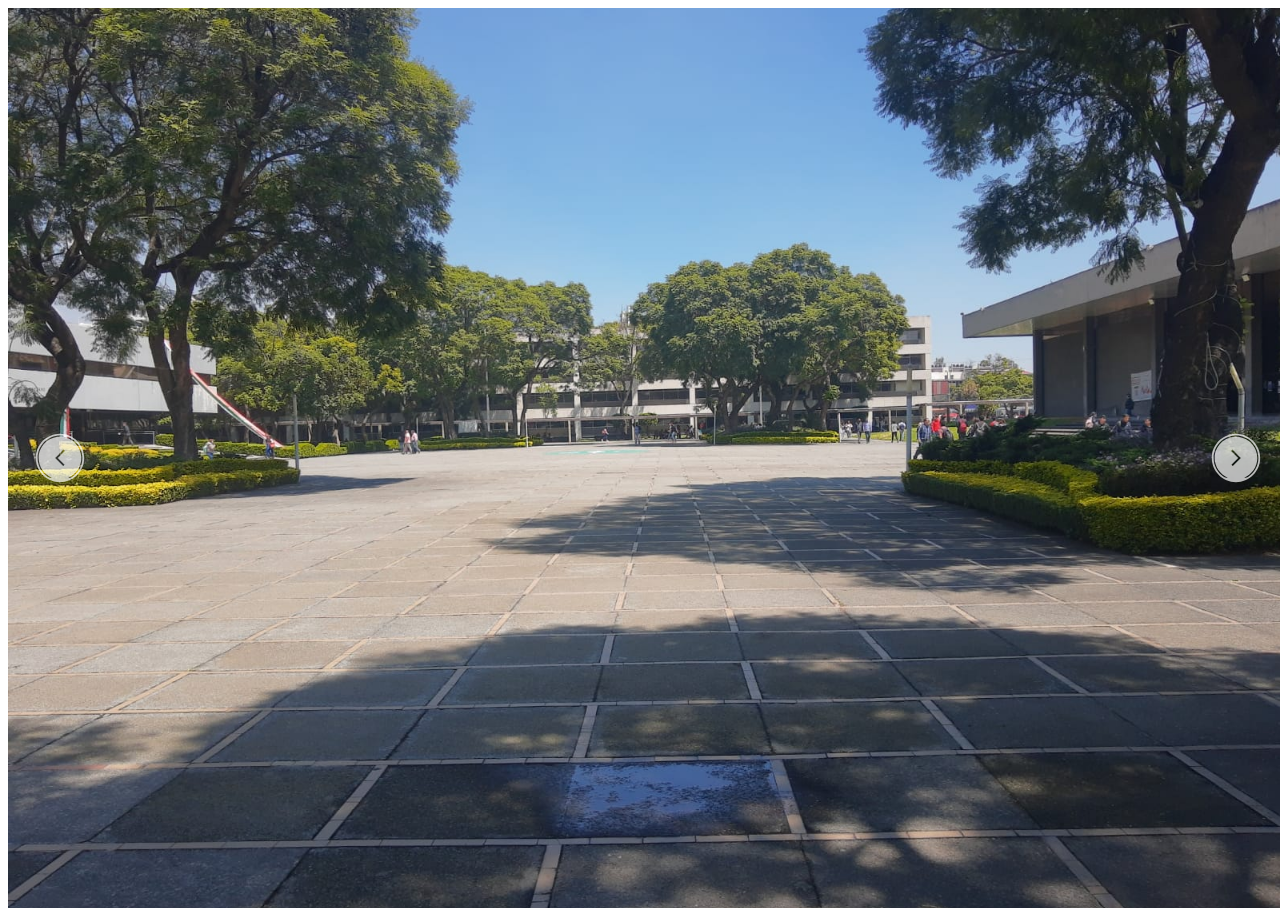
<file: Carousel/index.html>
<!DOCTYPE html>
<html lang="en">
<head>
    <meta charset="UTF-8">
    <meta name="viewport" content="width=device-width, initial-scale=1.0">
    <link rel="stylesheet" href="/Carousel/css/Style.css">
    <script src="https://code.jquery.com/jquery-3.1.0.min.js" integrity="sha256-cCueBR6CsyA4/9szpPfrX3s49M9vUU5BgtiJj06wt/s=" crossorigin="anonymous"></script>
    <script src="/Carousel/js/main.js"></script>
    <title>UPIICSA_Carousel</title>
</head>
<body>
    <section id="carousel">
        <img src="/Carousel/img/arrow_left.svg" alt="Left Carousel Arrow" class="arrow" id="left-arrow">
        <img src="/Carousel/img/arrow_right.svg" alt="Right Carousel Arrow" class="arrow" id="right-arrow">
        <div class="slide-image" id="slide1">
        </div>
        <div class="slide-image" id="slide2">
        </div>
        <div class="slide-image" id="slide3">
        </div>
        <div class="slide-image" id="slide4">
        </div>
        <div class="slide-image" id="slide5">
        </div>
        <div class="slide-image" id="slide6">
        </div>
        <div class="slide-image" id="slide7">
        </div>
        <div class="slide-image" id="slide8">
        </div>
        <div class="slide-image" id="slide9">
        </div>
        <div class="slide-image" id="slide10">
        </div>
      </section>
</body>
</html>
</file>
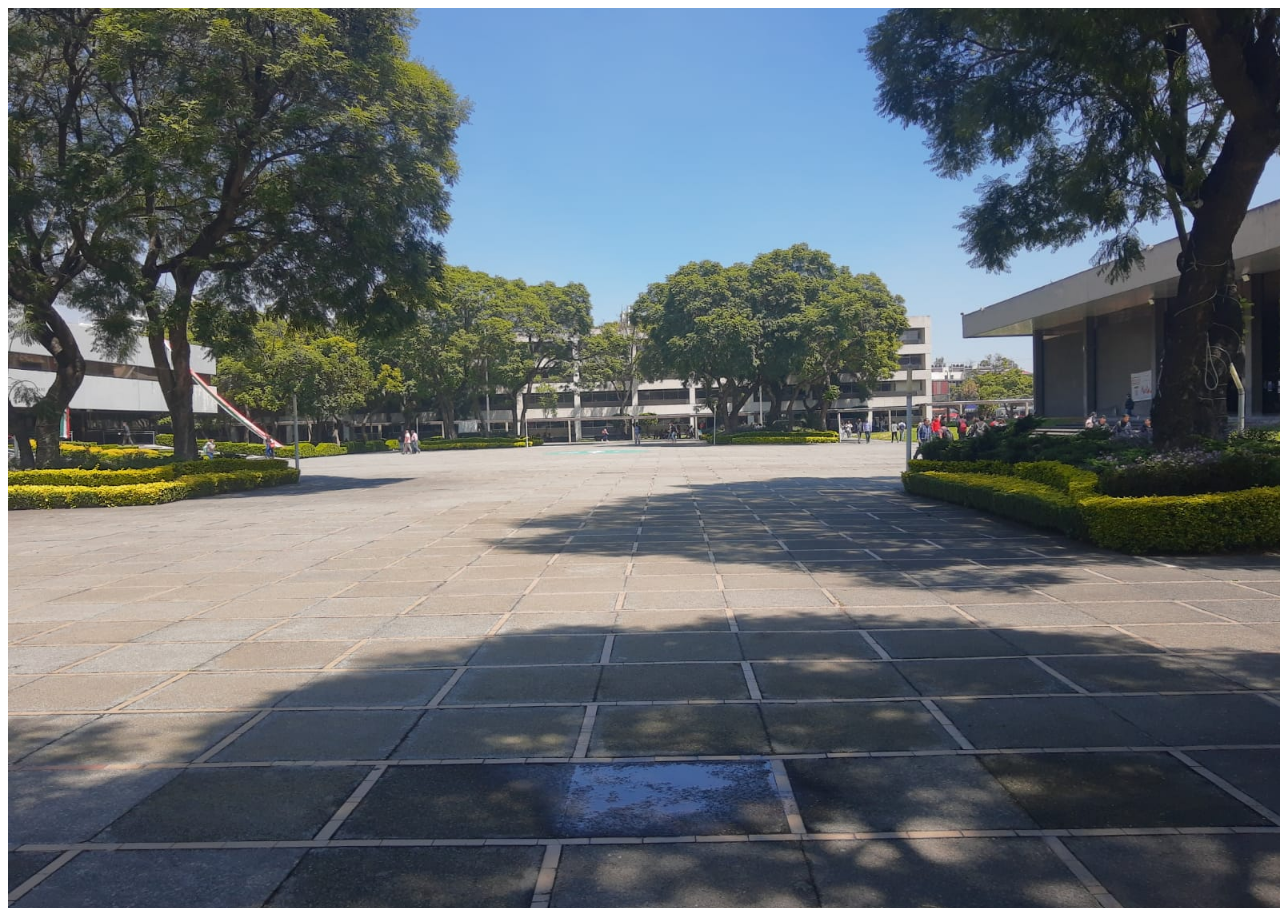
<file: Sliders/index.html>
<!DOCTYPE html>
<html lang="en">
<head>
    <meta charset="UTF-8">
    <meta name="viewport" content="width=device-width, initial-scale=1.0">
    <link rel="stylesheet" href="/Carousel/css/Style.css">
    <script src="https://code.jquery.com/jquery-3.1.0.min.js" integrity="sha256-cCueBR6CsyA4/9szpPfrX3s49M9vUU5BgtiJj06wt/s=" crossorigin="anonymous"></script>
    <script src="/Carousel/js/main.js"></script>
    <title>UPIICSA_Carousel</title>
</head>
<body>
    <section id="carousel">
        <div class="slide-image" id="slide1">
        </div>
        <div class="slide-image" id="slide2">
        </div>
        <div class="slide-image" id="slide3">
        </div>
        <div class="slide-image" id="slide4">
        </div>
        <div class="slide-image" id="slide5">
        </div>
        <div class="slide-image" id="slide6">
        </div>
        <div class="slide-image" id="slide7">
        </div>
        <div class="slide-image" id="slide8">
        </div>
        <div class="slide-image" id="slide9">
        </div>
        <div class="slide-image" id="slide10">
        </div>
      </section>
</body>
</html>
</file>
<file: Carousel/css/Style.css>
#slide1 {
    background-image: url('/Carousel/img/sociales.jpeg');
  }
  
  #slide2 {
    background-image: url('/Carousel/img/side_sociales.jpeg');
  }
  
  #slide3 {
    background-image: url('/Carousel/img/culturales.jpeg');
  }
  
  #slide4 {
    background-image: url('/Carousel/img/pasillo_ing.jpeg');
  }
  
  #slide5 {
    background-image: url('/Carousel/img/ing.jpeg');
  }

  #slide6 {
    background-image: url('/Carousel/img/arboles.jpeg');
  }

  #slide7 {
    background-image: url('/Carousel/img/main_entrance.jpeg');
  }

  #slide8 {
    background-image: url('/Carousel/img/chavos.jpeg');
  }

  #slide9 {
    background-image: url('/Carousel/img/side_gob.jpeg');
  }

  #slide10 {
    background-image: url('/Carousel/img/gob.jpeg');
  }

  #carousel {
    overflow: hidden;
    white-space: nowrap;
    width: 100vw;
    height: 100vh;
    position: relative;
  }
  
  .slide-image {
    width: 100vw;
    height: 100vh;
    background-position: center;
    background-size: cover;
    display: inline-block;
  }

  .arrow {
    width: 5%;
    position: absolute;
    top: 50%;
    transform: translateY(-50%);
    cursor: pointer;
  }
  
  #right-arrow {
    right: 20px;
  }
  
  #left-arrow {
    left: 20px;
  }
  
  
  /*Mobile Devices*/
  @media (max-device-width: 1024px) {
    .arrow {
      width: 20%;
    }
  }
  
  /*Small Browsers*/
  @media (max-width: 768px) {
    .arrow {
      width: 10%;
    }
  }
</file>
